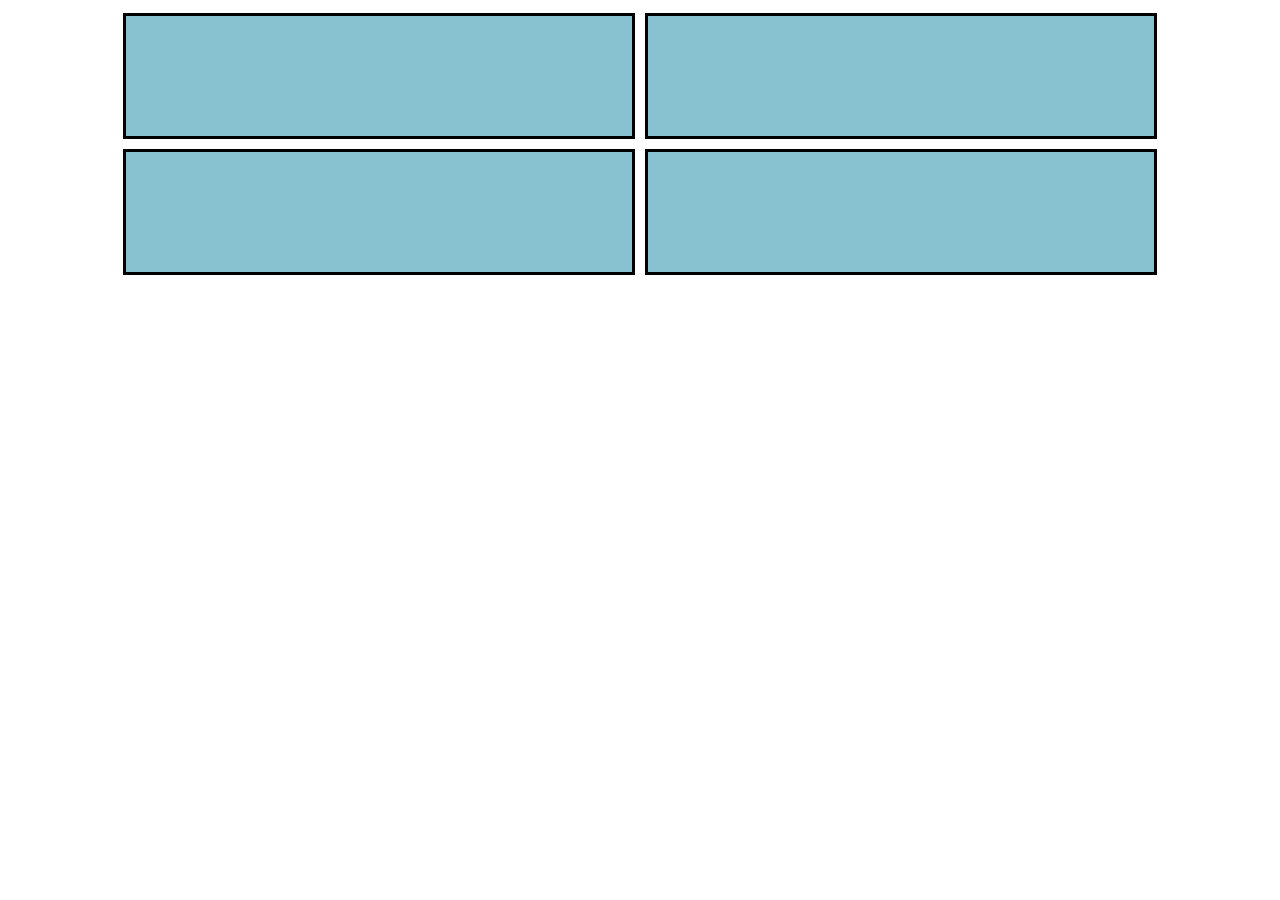
<file: job03/index.html>
<!DOCTYPE html>
<html lang="en">
<head>
    <meta charset="UTF-8">
    <meta name="viewport" content="width=device-width, initial-scale=1.0">
    <link rel="stylesheet" href="style.css">
    <title>Document</title>
</head>
<body>

    <section> </section>
    <section> </section>
    <section> </section>
    <section> </section>
</body>
</html>
</file>
<file: job03/style.css>
section {
    border: solid;
    background-color: #88c1d0;
    width: 40%;
    margin: 5px;
    height: 120px;
}
@media screen and (min-width: 1600px) {
    body {
      display: flex;
      justify-content: space-around;
      align-items: center;
    }
  }
@media screen and (min-width: 768px) and (max-width: 1599px) {
    body {
      display: flex;
      justify-content: center;
      flex-wrap: wrap;
      align-items: center;
    }
  }

@media screen and (max-width: 767px) {
   body {
    display: flex;
    flex-direction: column;
    align-items: center;
   } 
}
</file>
